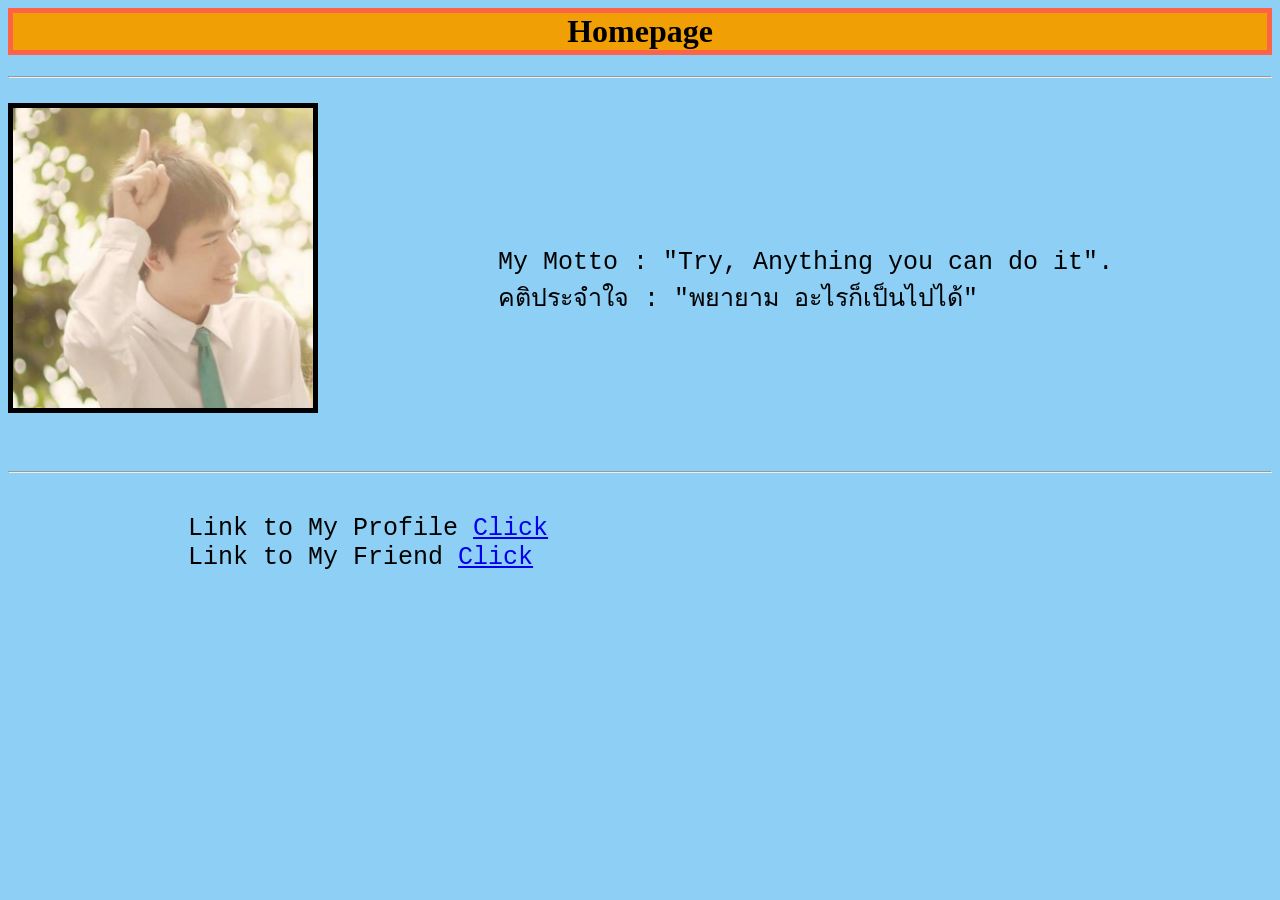
<file: Homework1/index.html>
<html>
    <head>
        <title>homepage</title>
    </head>
    <body style="background-color:#8ED0F5;">
        <h1 style="text-align:center; border: 5px solid tomato; background-color: #F0A005;">Homepage</h1>
        <hr>
        <pre style="font-size: 25px;">
            <img src="avatar.jpg" alt="Me" width="300px" height="300px" style="float:left;border:5px solid; black;">
            
            
            

            My Motto : "Try, Anything you can do it".
            คติประจำใจ : "พยายาม อะไรก็เป็นไปได้"
            
        </pre>
        <pre style="font-size: 25px;">  
        <hr>   
            Link to My Profile <a href="profile.html" target="blank">Click</a>                                                                    
            Link to My Friend <a href="friend.html" target="blank">Click</a>   
        </pre>
    </body>
</html>
</file>
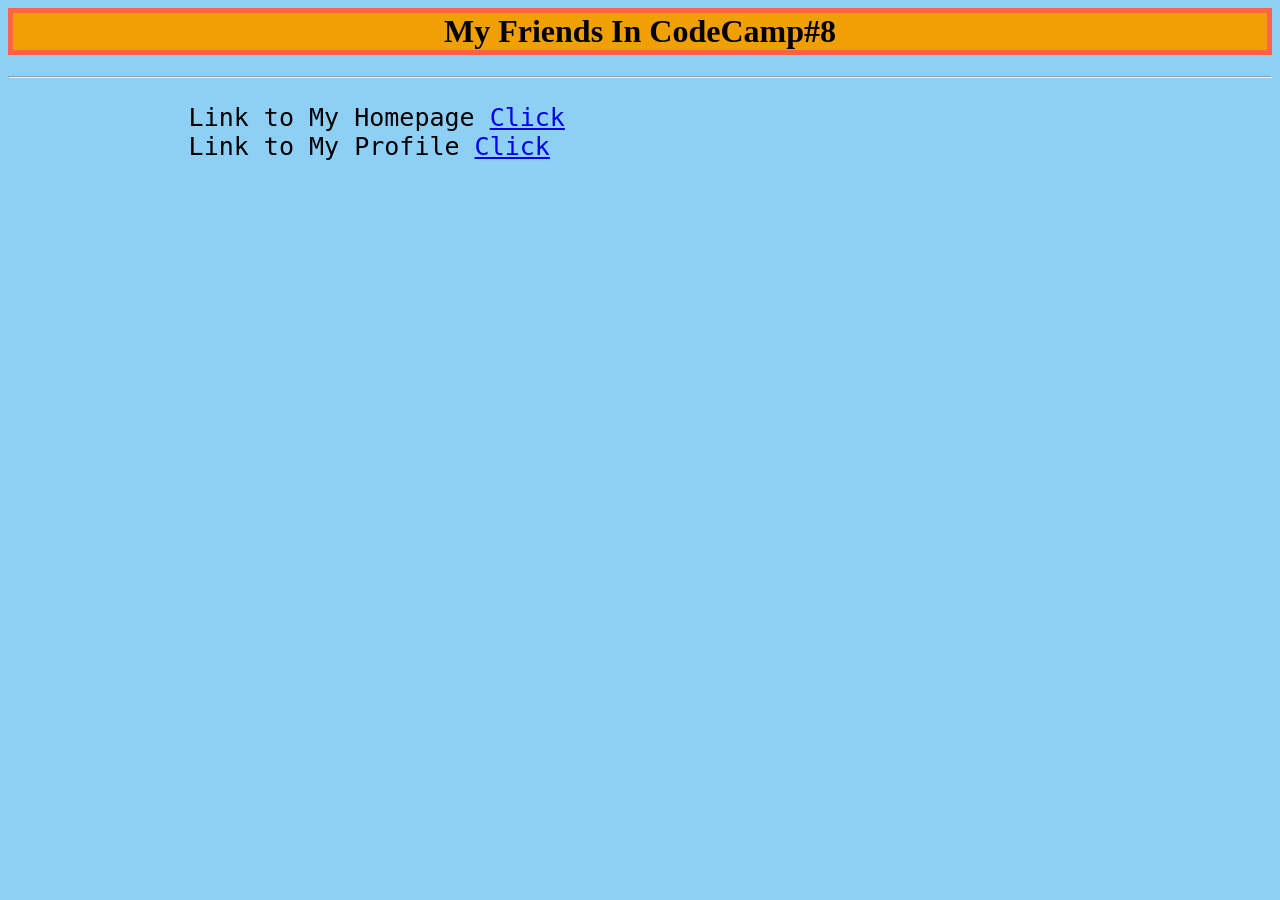
<file: Homework1/friend.html>
<html>
    <head>
        <title>codecamp#8</title>
    </head>
    <body style="background-color:#8ED0F5;">
        <h1 style="text-align:center; border: 5px solid tomato; background-color: #F0A005;">
            My Friends In CodeCamp#8
        </h1>
        <hr>
        <pre style="font-size: 25px;">
            Link to My Homepage <a href="index.html" target="blank">Click</a>   
            Link to My Profile <a href="profile.html" target="blank">Click</a>  
        </pre>
        
    </body>
</html>
</file>
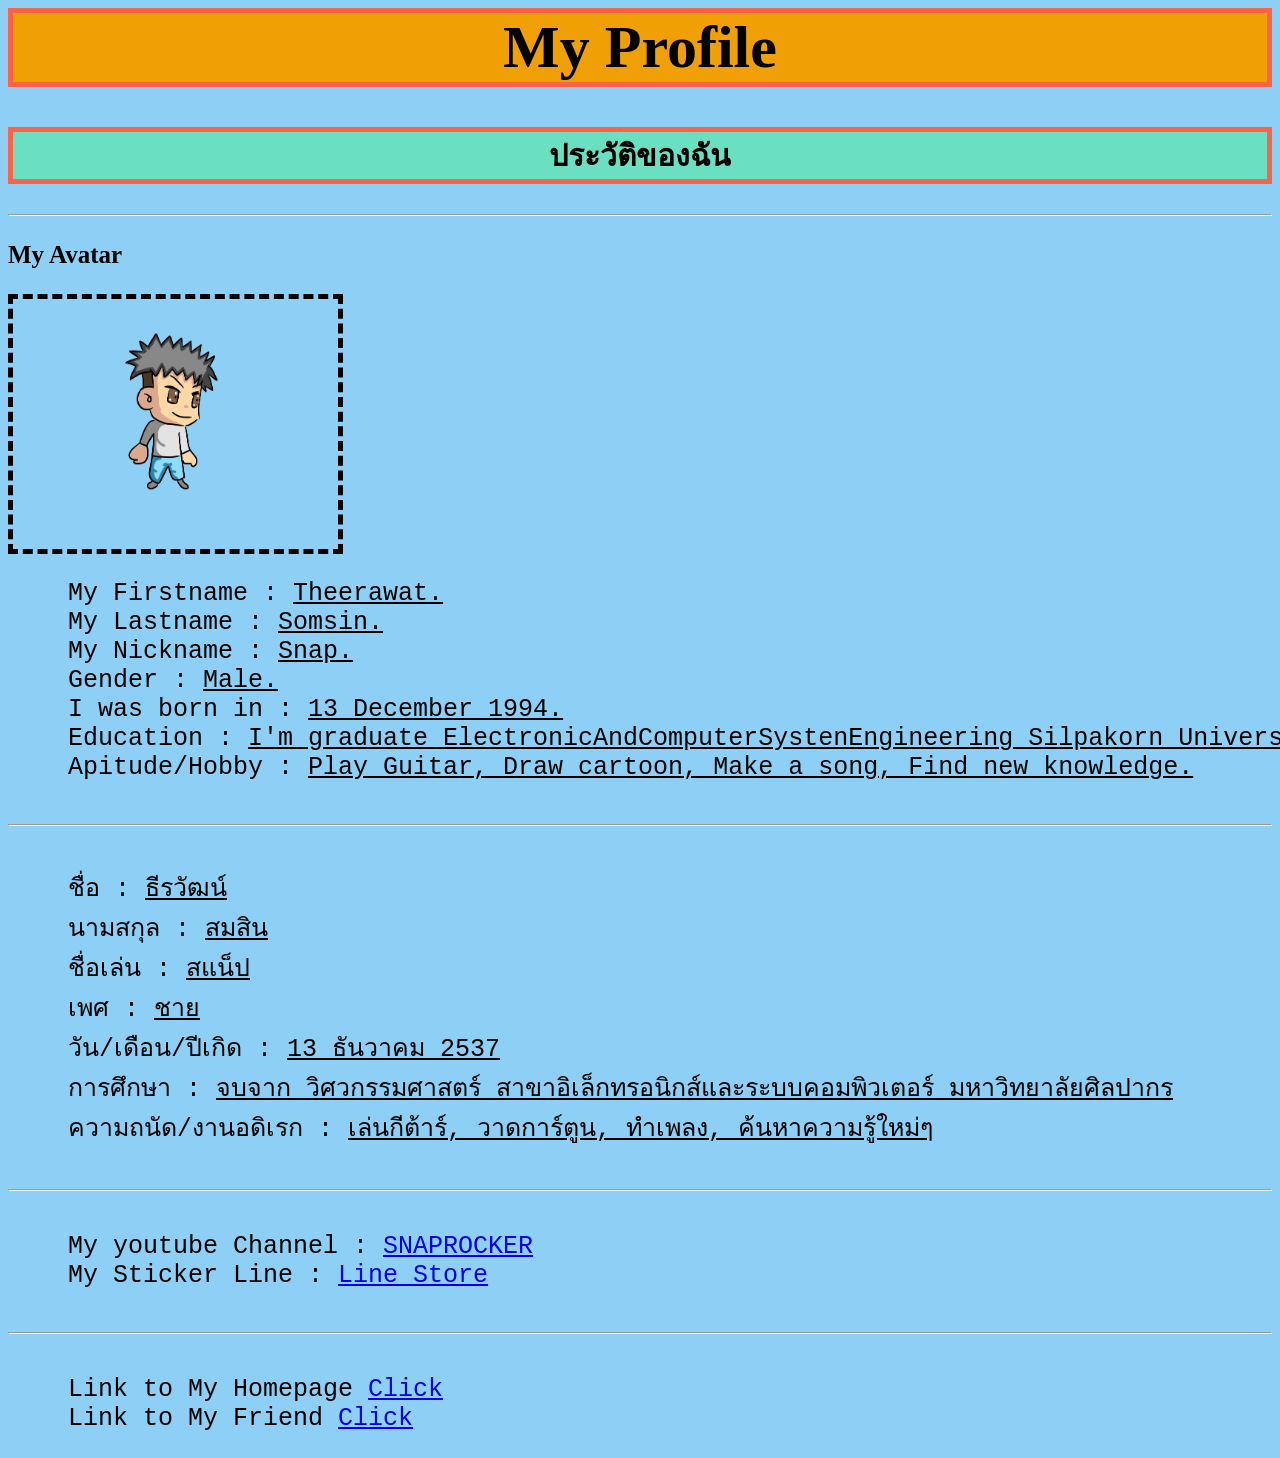
<file: Homework1/profile.html>
<html>
<head>
    <title>Profile</title>
</head>
<body style="background-color:#8ED0F5;">
<h1 style="font-size:60px; text-align:center; border:5px solid tomato; background-color:#F0A005;">My Profile</h1>
<p Style="font-size:30px; text-align:center; border:5px solid tomato; background-color:#6adfc2;"><b>ประวัติของฉัน</b></p>

<hr>
<p style="font-size:25px; color: black;"><b>My Avatar</b></p>
<img src="stand01.png" alt="Me" width="325px" height="250px" style="border:5px dashed; black;">

<pre style="font-size: 25px;">
    My Firstname : <ins>Theerawat.</ins> 
    My Lastname : <ins>Somsin.</ins>
    My Nickname : <ins>Snap.</ins>
    Gender : <ins>Male.</ins>
    I was born in : <ins>13 December 1994.</ins> 
    Education : <ins>I'm graduate ElectronicAndComputerSystenEngineering Silpakorn University.</ins>
    Apitude/Hobby : <ins>Play Guitar, Draw cartoon, Make a song, Find new knowledge.</ins>

<hr>
    ชื่อ : <ins>ธีรวัฒน์</ins>
    นามสกุล : <ins>สมสิน</ins>
    ชื่อเล่น : <ins>สแน็ป</ins>
    เพศ : <ins>ชาย</ins>
    วัน/เดือน/ปีเกิด : <ins>13 ธันวาคม 2537</ins>
    การศึกษา : <ins>จบจาก วิศวกรรมศาสตร์ สาขาอิเล็กทรอนิกส์และระบบคอมพิวเตอร์ มหาวิทยาลัยศิลปากร</ins>
    ความถนัด/งานอดิเรก : <ins>เล่นกีต้าร์, วาดการ์ตูน, ทำเพลง, ค้นหาความรู้ใหม่ๆ</ins>

<hr>
    My youtube Channel : <a href="https://www.youtube.com/channel/UCL4itxH2qtcVRKGPL106gLg" target="blank">SNAPROCKER</a>
    My Sticker Line : <a href="https://line.me/S/shop/sticker/author/133058" target="blank">Line Store</a>

<hr>
    Link to My Homepage <a href="index.html" target="blank">Click</a>   
    Link to My Friend <a href="friend.html" target="blank">Click</a>   
</pre>
</body>
</html>
</file>
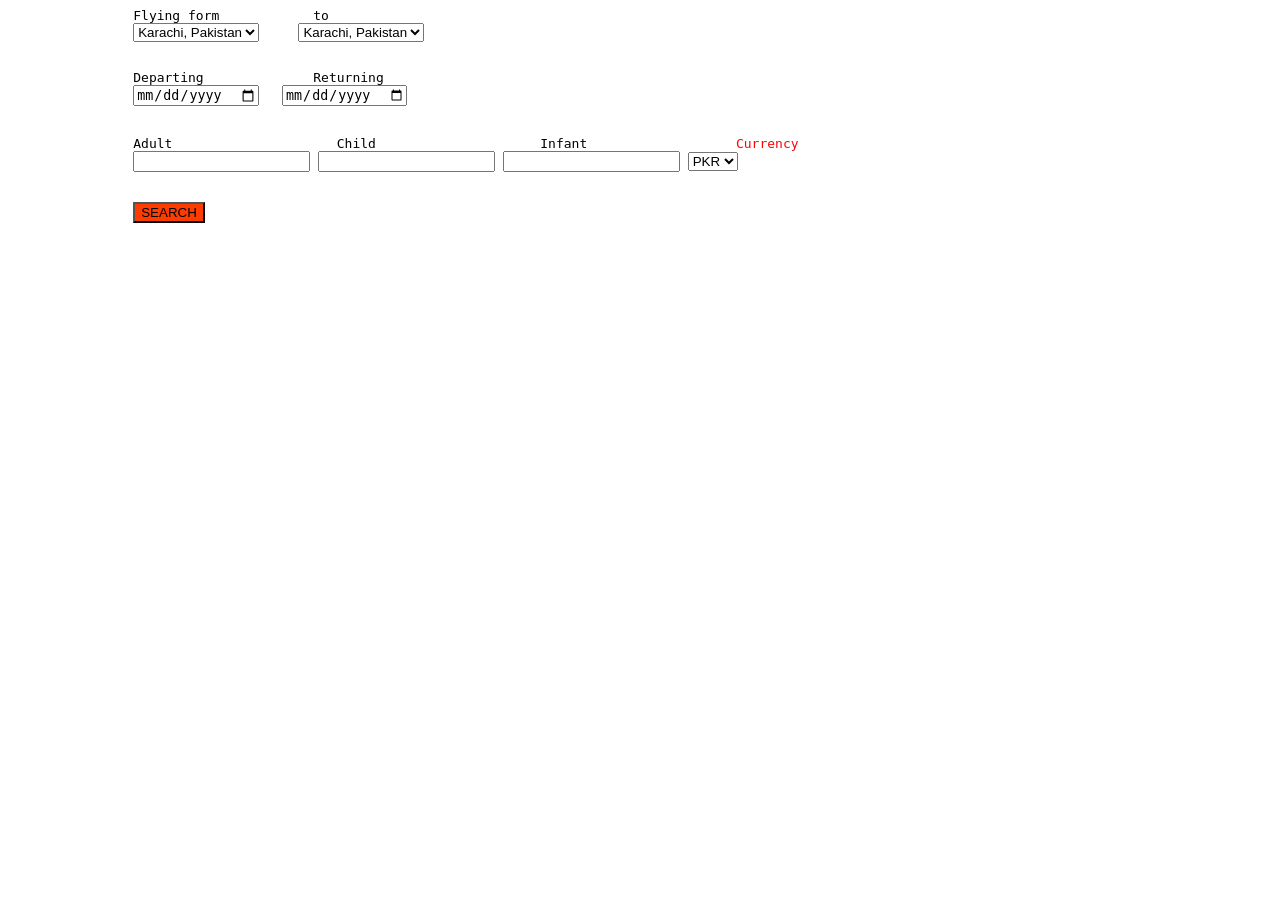
<file: Homework2/booking.html>
<html>
    <head>
        <title>booking</title>
    </head>
    <body>

        <form>
            <pre>
                <label for="Flying form">Flying form</label>            <label for="to">to</label>           
                <select name="country"><option value="Karachi, Pakistan">Karachi, Pakistan</option></select>     <select name="country"><option value="Karachi, Pakistan">Karachi, Pakistan</option></select>
            </pre>
            <pre>
                <label for="Departing">Departing</label>              <label for="Returning">Returning</label>   
                <input type="date">   <input type="date">
                <br>
                <label for="Adult">Adult</label>                     <label for="Child">Child</label>                     <label for="Infant">Infant</label>                   <label for="Currency" style="color:red;">Currency</label>                    
                <input type="number"> <input type="number" size="4"> <input type="number"> <select name="Currency"><option value="PKR">PKR</option></select>


                <input type="button" value="SEARCH" style="background-color:rgb(255, 60, 0);" >
           </pre>
        </form>      
    </body>
</html>
</file>
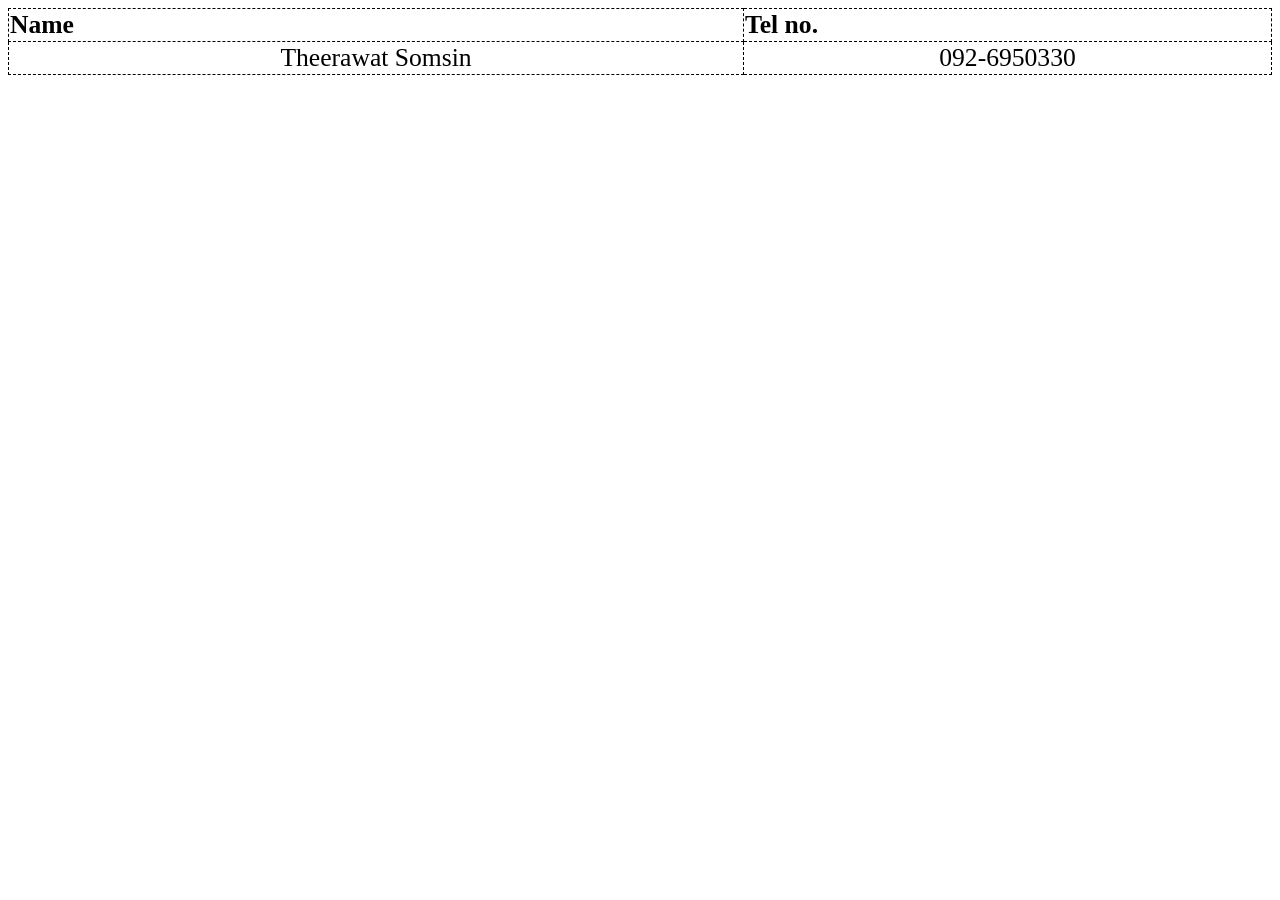
<file: Homework3/phonebook.html>
<html>
    <head>
        <meta name="viewport" content="width=device-width, initial-scale=1.0">
        <title>phonebook</title>
    </head>
    <body>
        <table style="width:100%; border-collapse:collapse;">
            <tr>
                <th style="border: 1px dashed black; text-align: left; font-size: 2vw;">Name</th>
                <th style="border: 1px dashed black; text-align: left; font-size: 2vw;">Tel no.</th>
            </tr>
            <tr>
                <td style="border: 1px dashed black;  text-align: center; font-size: 2vw;">Theerawat Somsin</td>
                <td style="border: 1px dashed black;  text-align: center; font-size: 2vw;">092-6950330</td>
            </tr>
        </table>
    </body>
</html>
</file>
